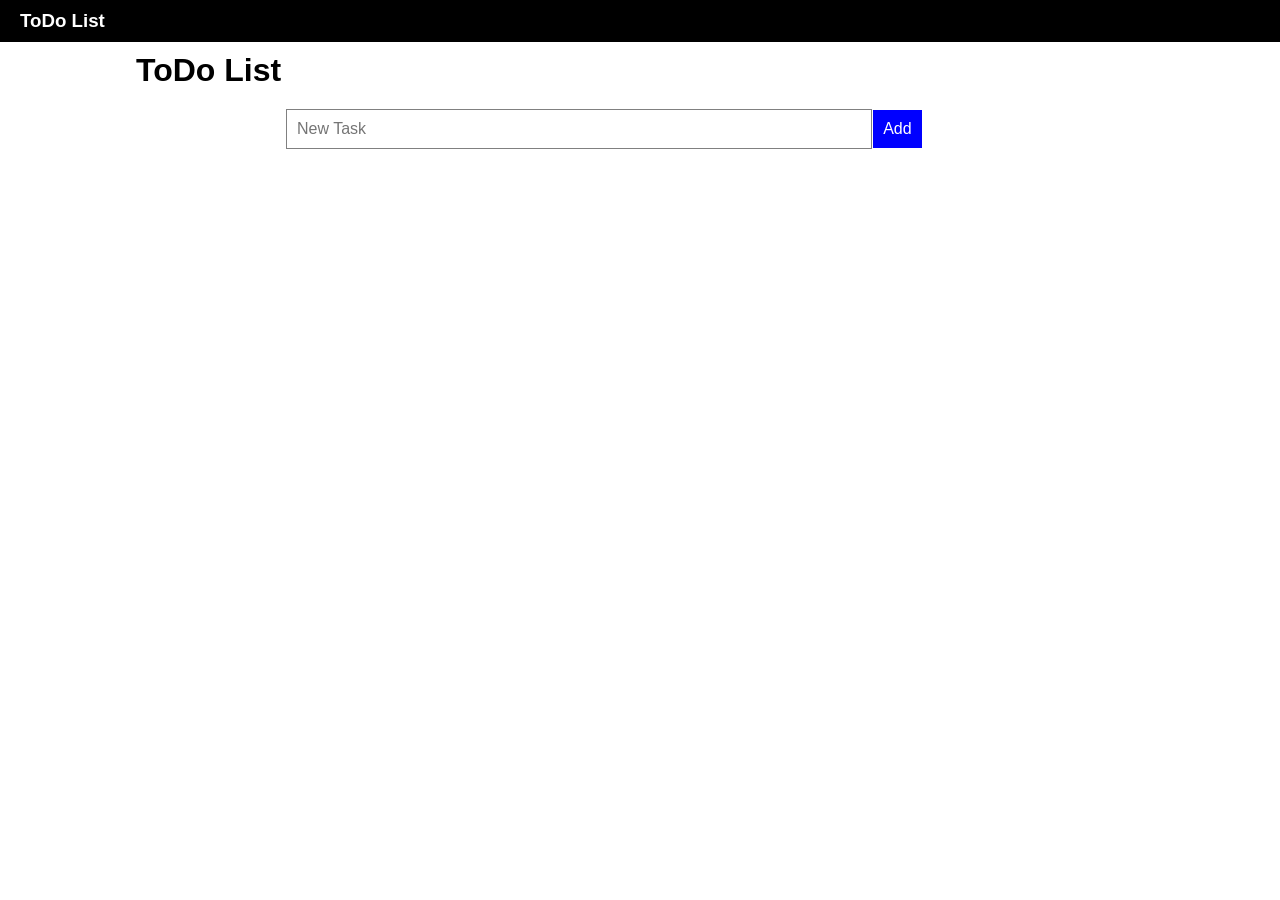
<file: Lab3/ToDoList/index.html>
<!DOCTYPE html>
<html lang="en">
<head>
    <meta charset="UTF-8">
    <meta name="viewport" content="width=device-width, initial-scale=1.0">
    <title>ToDo</title>
    <link rel="stylesheet" href="style.css">
    <link rel="stylesheet" href="https://cdnjs.cloudflare.com/ajax/libs/font-awesome/5.15.4/css/all.min.css">
</head>
<body>
    <div class="nav">
        <h3>ToDo List</h3>
    </div>
    <div class="container">
        <div class="list">
            <h1>ToDo List</h1>
            <div class="input-container">
                <input type="text" id="myInput" placeholder="New Task">
                <button class="addBtn" type="submit" onclick="newElement()">Add</button>
            </div>
        </div>

        <ul id="myUL">
            <!-- <li><button class="checkBtn"><i class="fas fa-check"></i></button> Hit the gym <button class="deleteBtn"><i class="fas fa-trash-alt"></i></button></li> -->
        </ul>
    </div>
    <script src="js/script.js"></script>
</body>
</html>
</file>
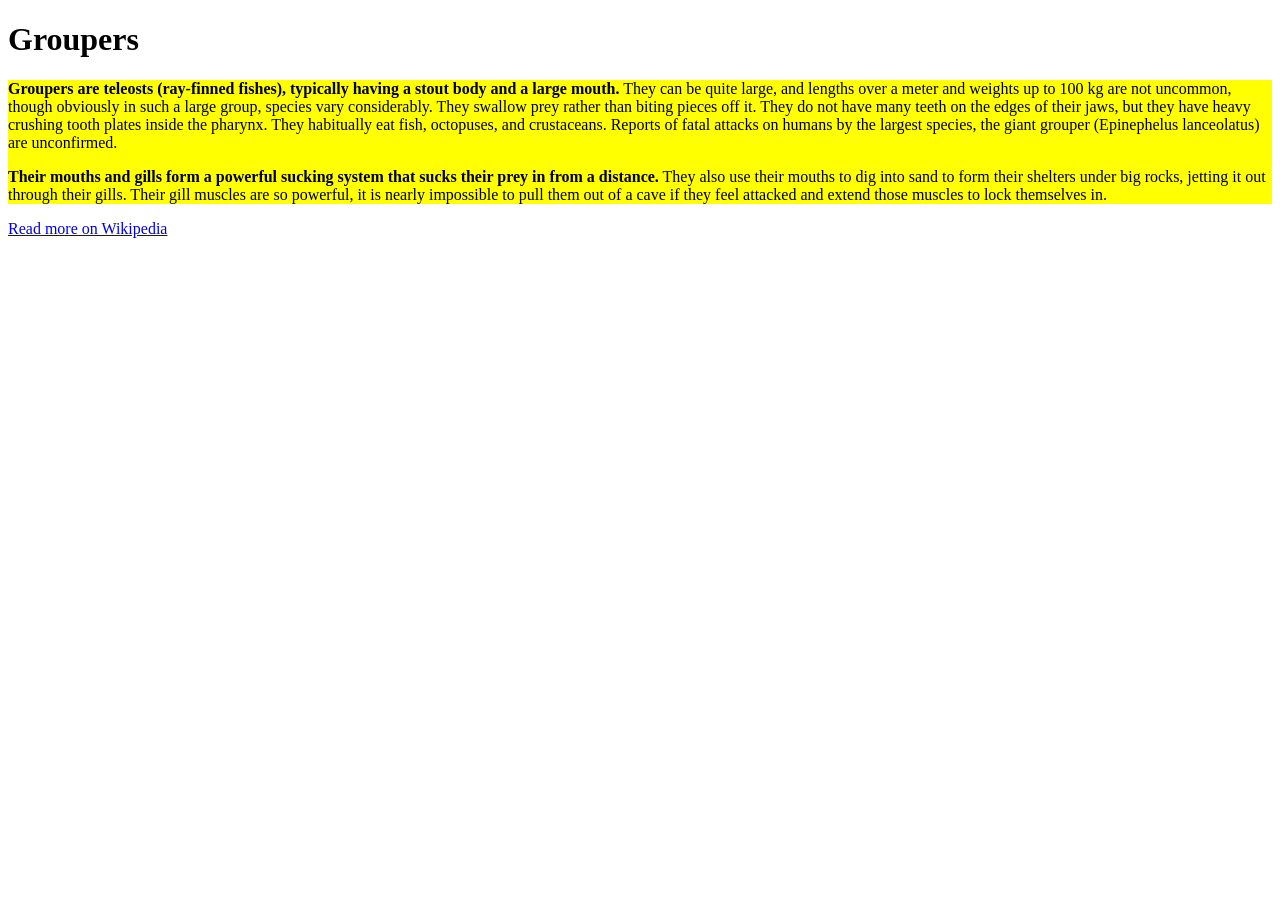
<file: Lab1/khanacademy/cssLayout/group_the_groupers.html>
<!DOCTYPE html>
<html>
    <head>
        <meta charset="utf-8">
        <title>Challenge: Group the groupers</title>
        <style>
            .first-sentence {
                font-weight: bold;
            }
            
            .info{
                background-color: yellow;
            }
        </style>
    </head>
    <body>
    
        <h1>Groupers</h1>
        
        <div class="info">
        <p><span class="first-sentence">Groupers are teleosts (ray-finned fishes), typically having a stout body and a large mouth.</span> They can be quite large, and lengths over a meter and weights up to 100 kg are not uncommon, though obviously in such a large group, species vary considerably. They swallow prey rather than biting pieces off it. They do not have many teeth on the edges of their jaws, but they have heavy crushing tooth plates inside the pharynx. They habitually eat fish, octopuses, and crustaceans. Reports of fatal attacks on humans by the largest species, the giant grouper (Epinephelus lanceolatus) are unconfirmed.</p>

        <p><span class="first-sentence">Their mouths and gills form a powerful sucking system that sucks their prey in from a distance.</span> They also use their mouths to dig into sand to form their shelters under big rocks, jetting it out through their gills. Their gill muscles are so powerful, it is nearly impossible to pull them out of a cave if they feel attacked and extend those muscles to lock themselves in.</p>
        </div>
        
        <a href="http://en.wikipedia.org/wiki/Grouper">Read more on Wikipedia</a>

    </body>
</html>
</file>
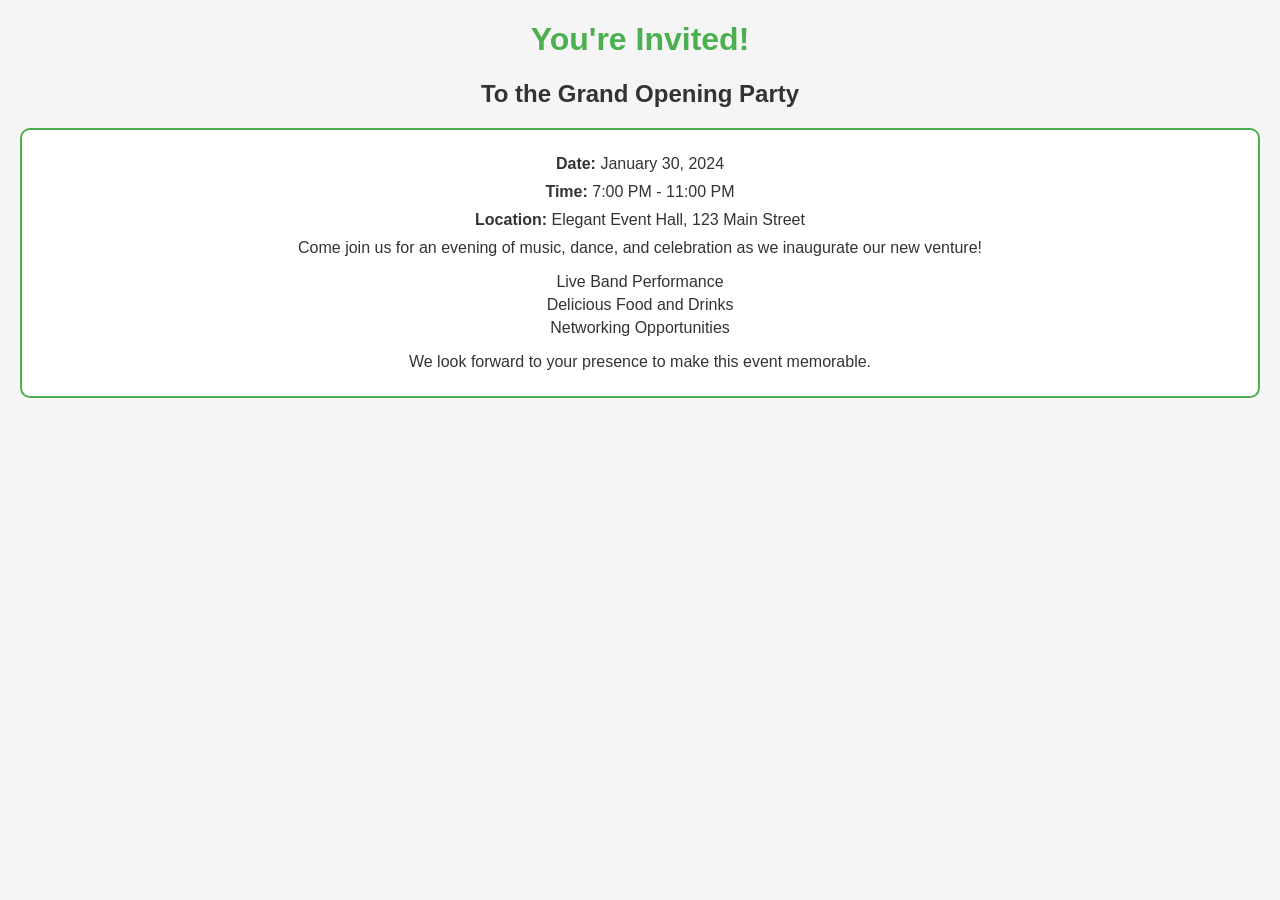
<file: Lab1/khanacademy/cssLayout/project.html>
<!DOCTYPE html>
<html lang="en">
<head>
    <meta charset="utf-8">
    <title>Project: Event Invite</title>
    <style>
        body {
            font-family: 'Arial', sans-serif;
            background-color: #f5f5f5;
            color: #333;
            margin: 20px;
            text-align: center;
        }

        h1 {
            color: #4CAF50;
        }

        h2 {
            color: #333;
        }

        p {
            margin: 10px 0;
        }

        ul {
            list-style-type: none;
            padding: 0;
        }

        li {
            margin-bottom: 5px;
        }

        .event-details {
            border: 2px solid #4CAF50;
            padding: 15px;
            margin-top: 20px;
            background-color: #fff;
            border-radius: 10px;
        }
    </style>
</head>
<body>
    <h1>You're Invited!</h1>
    <h2>To the Grand Opening Party</h2>

    <div class="event-details">
        <p><strong>Date:</strong> January 30, 2024</p>
        <p><strong>Time:</strong> 7:00 PM - 11:00 PM</p>
        <p><strong>Location:</strong> Elegant Event Hall, 123 Main Street</p>

        <p>Come join us for an evening of music, dance, and celebration as we inaugurate our new venture!</p>

        <ul>
            <li>Live Band Performance</li>
            <li>Delicious Food and Drinks</li>
            <li>Networking Opportunities</li>
        </ul>

        <p>We look forward to your presence to make this event memorable.</p>
    </div>
</body>
</html>
</file>
<file: Lab3/ToDoList/style.css>
body {
    margin: 0;
    padding: 0;
    background-color: white;
    font-family: Arial, sans-serif;
}

.nav {
    background-color: black;
    width: 100%;
    padding: 10px 20px;
    box-sizing: border-box;
    display: flex;
    justify-content: space-between;
    align-items: center;
    top: 0;
    z-index: 1000;
}

.nav h3 {
    color: white;
    margin: 0; 
}

.container {
    display: flex;
    align-items: center;
    justify-content: center;
    padding: 10px;
    flex-direction: column;
}

.list {
    width: 80%;
    padding-bottom: 10px; 
}

.list h1 {
    margin: 0; 
}

.input-container {
    display: flex;
    justify-content: space-between;
    align-items: center;
    width: 70%;
    margin-left: 150px;
    margin-top: 20px;
}

input {
    margin: 0;
    border: none;
    border-radius: 0;
    width: 80%; 
    padding: 10px;
    font-size: 16px;
    border: 1px solid gray;
}

.addBtn {
    padding: 10px;
    background: blue;
    color: white;
    text-align: center;
    font-size: 16px;
    cursor: pointer;
    border: none;
    margin-right: 70px;
}

ul {
    margin-top: 30px;
    padding: 0;
    list-style: none;
    margin-right: 130px;
}

ul li {
    display: flex; 
    align-items: center;
    width: 900px;
    height: 50px;
    cursor: pointer;
    position: relative;
    padding: 15px 8px 12px 120px; 
    background: white;
    font-size: 18px;
    border: 1px solid rgb(222, 222, 222); 
}


ul li.checked {
    text-decoration: line-through;
}

.checkBtn,
.deleteBtn {
    position: absolute;
    top: 50%;
    cursor: pointer;
    background-color: white;
    border: none;
}

.checkBtn {
    left: 10px;
    margin-top: -12px; 
    color: #555;
}

.deleteBtn {
    right: 10px;
    margin-top: -12px;
    color: red;
}
</file>
